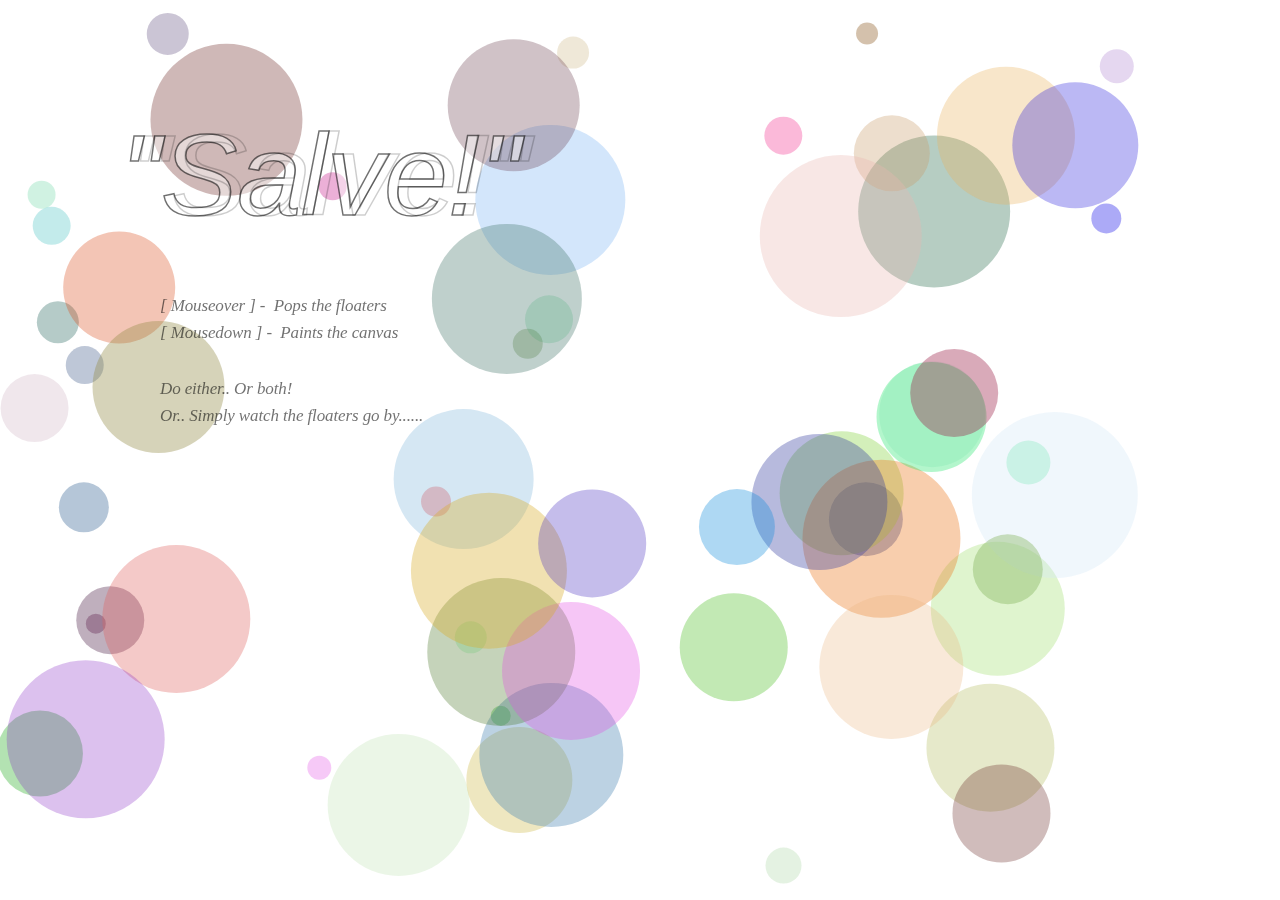
<file: sdi-m01-js/index.html>
<html>
  <html lang="en">
    <head>
      <meta charset="UTF-8" />
      <meta http-equiv="X-UA-Compatible" content="IE=edge" />
      <meta name="viewport" content="width=device-width, initial-scale=1.0" />
      <title>- M01 Programming Fundamentals -</title>
      <script defer src="./src/canvas.js"></script>
      <link rel="stylesheet" href="./src/style.css" type="text/css" />
      <link rel="icon" type="image/x-icon" href="./lib/images/favicon.ico" />
    </head>
    <body>
      <div id="platform">
        <canvas id="canvas-UI"></canvas>
        <canvas id="canvas-MG"></canvas>
        <canvas id="canvas-BG"></canvas>
      </div>
    </body>
  </html>
</html>
</file>
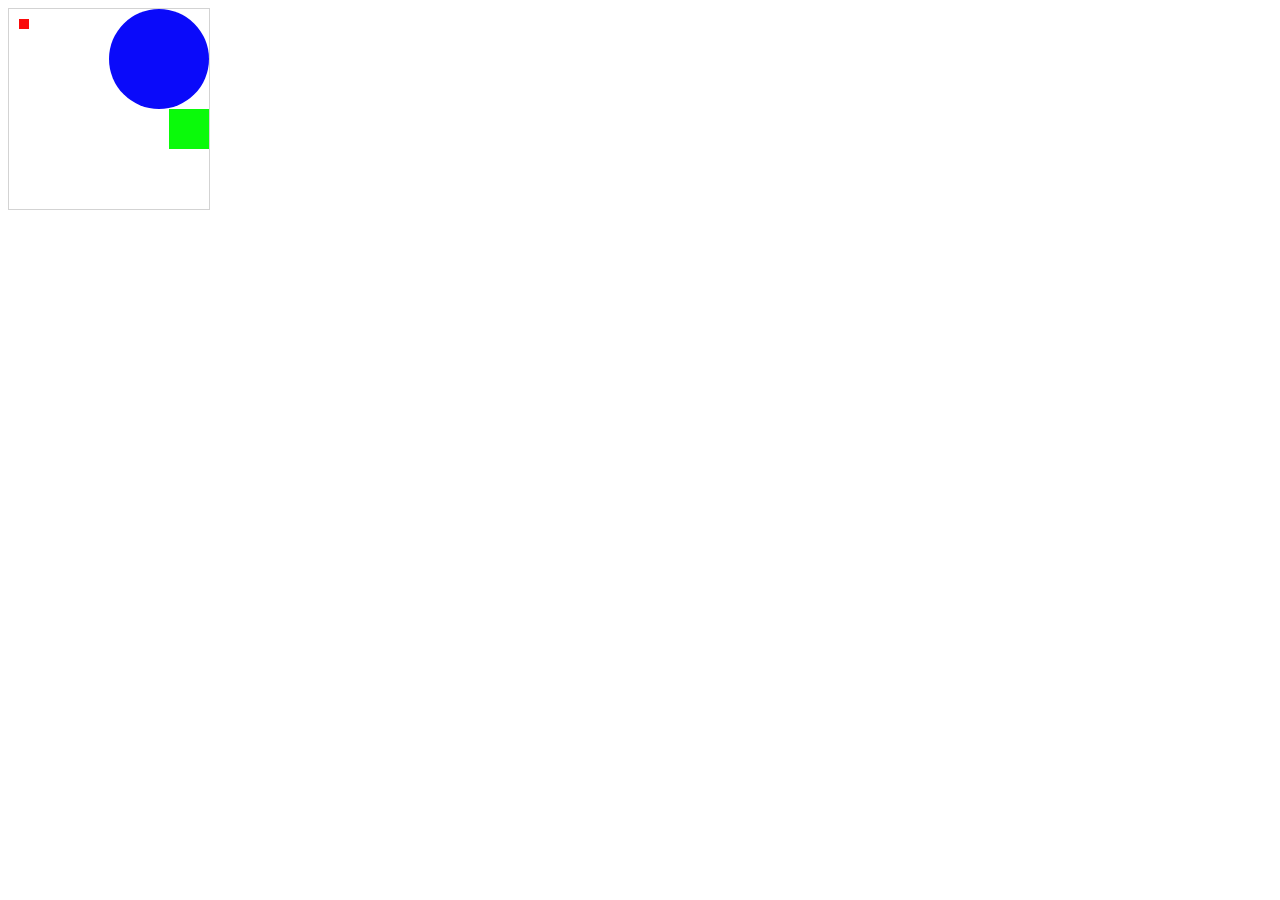
<file: sdi-m01-js/poc/cal-canvas.html>
<!DOCTYPE html>
<html lang="en">
  <head>
    <meta charset="UTF-8" />
    <meta http-equiv="X-UA-Compatible" content="IE=edge" />
    <meta name="viewport" content="width=device-width, initial-scale=1.0" />
    <script defer src="cal-canvas.js"></script>
  </head>
  <body>
    <canvas id="myCanvas" width="200" height="200" style="border: 1px solid #d3d3d3"></canvas>

    <script>
      var c = document.getElementById("myCanvas");
      var ctx = c.getContext("2d");

      // >>>>>>>>>>>>>>>>>>>>>>>>>>>>>>>>>>>>>>>>>>>>>>>>>>>>>>>>>>>>>>>>>>>>>>>>>>>>>>>>>>>>>>>>>>>>>>>>>>>>>
      /*  GREY BLOCKS STARTS
      
            For the below shapes - GREY Blocks 1 / 2 / 3 / 4
            Shape below fills 4 x 10,000 pixels which equates to 4 * 25% on a 200 x 200 (40,000) canvas
            This is our most rudimentary test for accuracy of calculation.

      */
      //

      // // GREY Block 1
      // ctx.fillStyle = "rgba(20, 20, 20, 1)";
      // ctx.fillRect(0, 0, 100, 100);

      // // GREY Block 2
      // ctx.fillStyle = "rgba(60, 60, 60, 1)";
      // ctx.fillRect(100, 0, 100, 100);

      // // GREY Block 3
      // ctx.fillStyle = "rgba(80, 80, 80, 1)";
      // ctx.fillRect(0, 100, 100, 100);

      // // GREY Block 4
      // ctx.fillStyle = "rgba(120, 120, 120, 1)";
      // ctx.fillRect(100, 100, 100, 100);

      // GREY BLOCKS ENDS
      // >>>>>>>>>>>>>>>>>>>>>>>>>>>>>>>>>>>>>>>>>>>>>>>>>>>>>>>>>>>>>>>>>>>>>>>>>>>>>>>>>>>>>>>>>>>>>>>>>>>>>

      // >>>>>>>>>>>>>>>>>>>>>>>>>>>>>>>>>>>>>>>>>>>>>>>>>>>>>>>>>>>>>>>>>>>>>>>>>>>>>>>>>>>>>>>>>>>>>>>>>>>>>
      /* 3 SHAPES STARTS

            For the below 3 shapes - RED Block, BLUE Circle, GREEN Block

        *** MOST PRECISE SCAN
        [ 1 x 1 ] pixel scan - look for variable called 'sector' in .js file 
            No filters applied, no grid, strictly shapes only - 24.23 %
            After applying filters - [ blur / opacity / brightness ] on GREEN BLOCK ONLY, without grid - 25.56%
  

        *** MODERATE LIBERAL SCAN
        [ 10 x 10 ] pixel scan - look for variable called 'sector' in .js file
            No filters applied, no grid, strictly shapes only - 24.00%
            After applying filters - [ blur / opacity / brightness ] on GREEN BLOCK ONLY, without grid - 24.50%


        *** MOST LIBERAL SCAN
        [ 30 x 30 ] pixel scan - look for variable called 'sector' in .js file
            No filters applied, no grid, strictly shapes only - 22.50%
            After applying filters - [ blur / opacity / brightness ] on GREEN BLOCK ONLY, without grid - 22.50%

      */

      // Random Shape - RED BLOCK - This red block of 10 by 10 is 100 pixels, expressed over the canvas of 200 x 200, is 0.25%
      ctx.fillStyle = "rgba(250, 10, 10, 1)";
      ctx.fillRect(10, 10, 10, 10);

      // Random Shape - BLUE CIRCLE - This blue circle takes up 7992 pixels, expressed over the canvas of 200 x 200, is 19.98%
      ctx.arc(150, 50, 50, 0, Math.PI * 2, true);
      ctx.fillStyle = "rgba(10, 10, 250, 1)";
      ctx.fill();

      // Random Shape - GREEN BLOCK - This green block of 40 by 40 is 1,600 pixels, expressed over the canvas of 200 x 200, is 4%
      ctx.fillStyle = "rgba(10, 250, 10, 1)";
      //  ctx.filter = `blur(5px) brightness(140%) opacity(100%)`; // We can omit this line when not taking into consideration the filters to be applied
      ctx.fillRect(160, 100, 40, 40);

      // 3 SHAPES ENDS
      // >>>>>>>>>>>>>>>>>>>>>>>>>>>>>>>>>>>>>>>>>>>>>>>>>>>>>>>>>>>>>>>>>>>>>>>>>>>>>>>>>>>>>>>>>>>>>>>>>>>>>

      /*

            For the below lines - GREY GRID lines
            Grid creation as a visual guide to approximate the % of area
            
      */

      // ctx.beginPath();
      // ctx.lineWidth = "0.2";

      // const spacing = 20; // This determines the spacing for the first, bigger grid lines
      // const canvas = 200; // This shld coincide with canvas setup in .js file
      // let i = spacing;

      // do {
      //   ctx.moveTo(i, 0);
      //   ctx.lineTo(i, canvas);
      //   i += spacing;
      // } while (i < canvas);

      // let j = spacing;

      // do {
      //   ctx.moveTo(0, j);
      //   ctx.lineTo(canvas, j);
      //   j += spacing;
      // } while (j < canvas);

      // ctx.stroke();

      // GRID ENDS
      // >>>>>>>>>>>>>>>>>>>>>>>>>>>>>>>>>>>>>>>>>>>>>>>>>>>>>>>>>>>>>>>>>>>>>>>>>>>>>>>>>>>>>>>>>>>>>>>>>>>>>
      //
    </script>
  </body>
</html>
</file>
<file: sdi-m01-js/src/style.css>
body {
  margin: 0px;
  background-color: white;
}

canvas {
  position: absolute;
}

#canvas-UI {
  z-index: 4;
  letter-spacing: -0.0075rem;
}

#canvas-MG {
  z-index: 2;
}

#canvas-BG {
  background-color: rgba(255, 255, 255, 1);
  z-index: 1;
}
</file>
